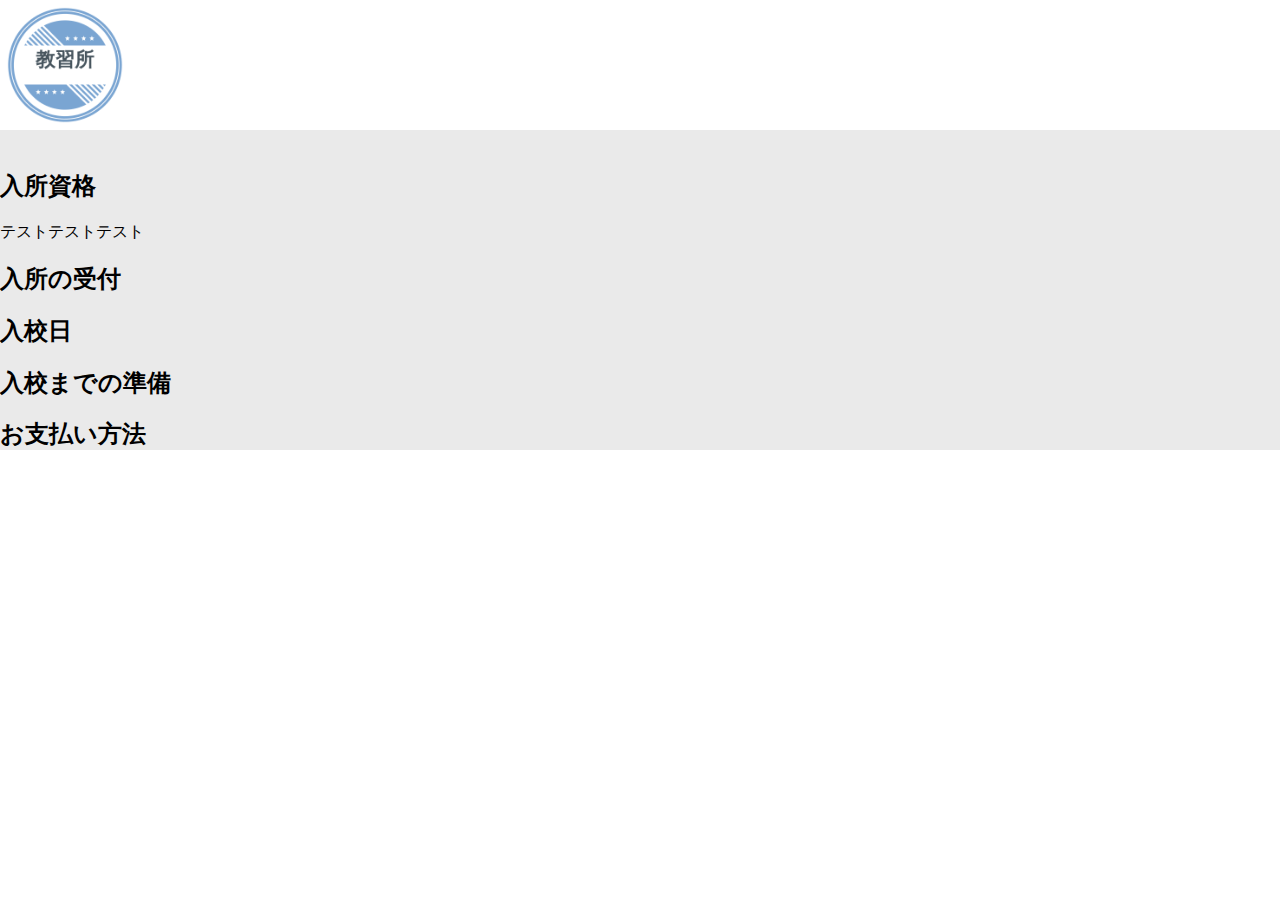
<file: ininfo.html>
<!DOCTYPE html>
<html lang="en">
<head>
    <meta charset="UTF-8">
    <meta http-equiv="X-UA-Compatible" content="IE=edge">
    <meta name="viewport" content="width=device-width, initial-scale=1.0">
    <title>入校案内</title>
    <link rel="stylesheet" href="ininfo.css">
</head>
<body>
    <header>
        <div class="header-container">
            <div class="header-left">
                <img src="./logo_transparent.png">
            </div>
            <div class="header-right"></div>
        </div>
    </header>
    <main>
        <div class="main-container">
            <h2>入所資格</h2>
                <div>テストテストテスト</div>
            <h2>入所の受付</h2>
            <h2>入校日</h2>
            <h2>入校までの準備</h2>
            <h2>お支払い方法</h2>
        </div>
    </main>
</body>
</html>
</file>
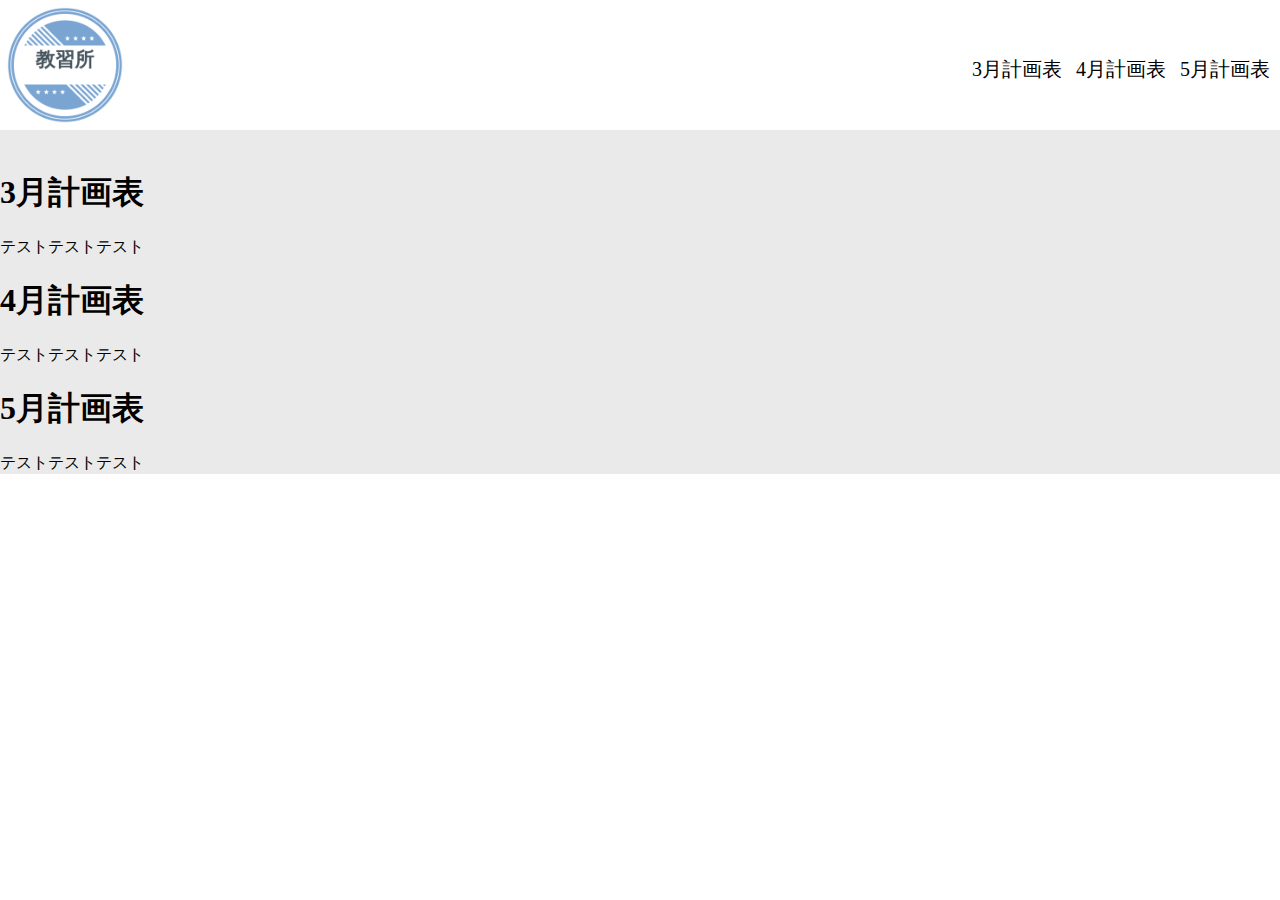
<file: plan.html>
<!DOCTYPE html>
<html lang="en">
<head>
    <meta charset="UTF-8">
    <meta http-equiv="X-UA-Compatible" content="IE=edge">
    <meta name="viewport" content="width=device-width, initial-scale=1.0">
    <title>計画表</title>
    <link rel="stylesheet" href="plan.css">
</head>
<body>
    <header>
        <div class="header-container">
            <div class="header-left">
                <img src="./logo_transparent.png">
            </div>
            <div class="header-right">
                <ul>
                    <a href="#headerright-1">3月計画表</a>
                    <a href="#headerright-2">4月計画表</a>
                    <a href="#headerright-3">5月計画表</a>
                </ul>
            </div>
        </div>
    </header>
    <main>
        <div class="main-container">
            <h1>3月計画表</h1>
                <div>テストテストテスト</div>
            <h1>4月計画表</h1>
                <div>テストテストテスト</div>
            <h1>5月計画表</h1>
                <div>テストテストテスト</div>
        </div>
    </main>
</body>
</html>
</file>
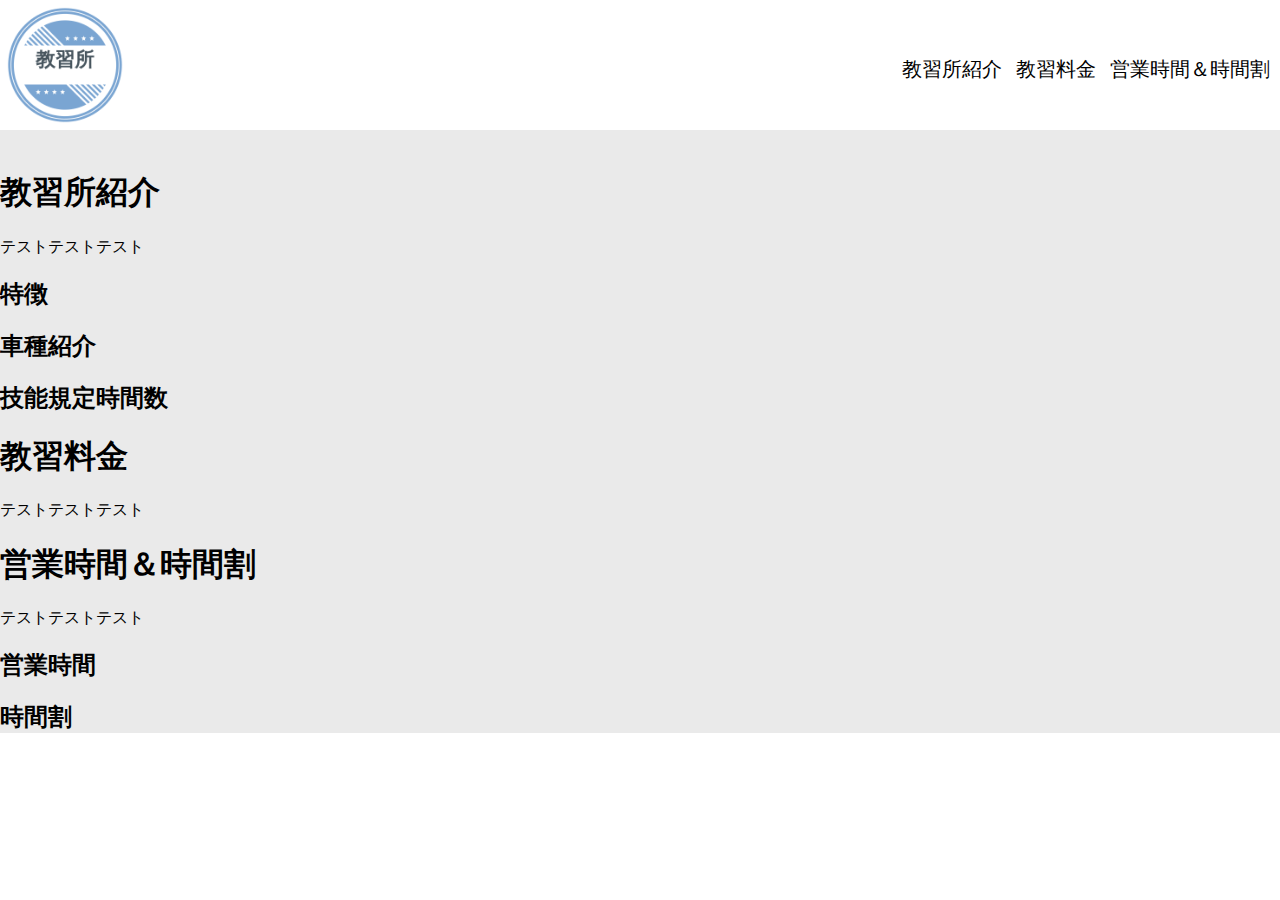
<file: schoolinfo.html>
<!DOCTYPE html>
<html lang="en">
<head>
    <meta charset="UTF-8">
    <meta http-equiv="X-UA-Compatible" content="IE=edge">
    <meta name="viewport" content="width=device-width, initial-scale=1.0">
    <title>教習所案内</title>
    <link rel="stylesheet" href="shcoolinfo.css">
</head>
<body>
    <header>
        <div class="header-container">
            <div class="header-left">
                <img src="./logo_transparent.png">
            </div>
            <div class="header-right">
                <ul>
                    <a href="#headerright-1">教習所紹介</a>
                    <a href="#headerright-2">教習料金</a>
                    <a href="#headerright-3">営業時間＆時間割</a>
                </ul>
            </div>
        </div>
    </header>
    <main>
        <div class="main-container">
            <h1>教習所紹介</h1>
                <div>テストテストテスト</div>
            <h2>特徴</h2>
            <h2>車種紹介</h2>
            <h2>技能規定時間数</h2>
            <h1>教習料金</h1>
                <div>テストテストテスト</div>
            <h1>営業時間＆時間割</h1>
                <div>テストテストテスト</div>
            <h2>営業時間</h2>
            <h2>時間割</h2>
        </div>
    </main>
    
</body>
</html>
</file>
<file: ininfo.css>
html, body{
    margin: 0;
    padding: 0;
}

header{
    width: 100%;
    height: 130px;
    background-color: rgba(255, 255, 255);
    position: fixed;
    z-index: 10;
}

.header-container{
    width: 100%;
    height: 130px;
    display: flex;
    justify-content: space-between;
}

.header-left img{
    height: 130px;
}

main{
    width: 100%;
    padding-top: 150px;
    background-color: rgba(151, 151, 151, 0.2);
}
</file>
<file: plan.css>
html, body{
    margin: 0;
    padding: 0;
}

header{
    width: 100%;
    height: 130px;
    background-color: rgba(255, 255, 255);
    position: fixed;
    z-index: 10;
}

.header-container{
    width: 100%;
    height: 130px;
    display: flex;
    justify-content: space-between;
}

.header-left img{
    height: 130px;
}

.header-right{
    margin-top: 40px;
}

.header-right a{
    font-size: 20px;
    margin-right: 10px;
    text-decoration: none;
    color: black;
}

main{
    width: 100%;
    padding-top: 150px;
    background-color: rgba(151, 151, 151, 0.2);
}
</file>
<file: shcoolinfo.css>
html, body{
    margin: 0;
    padding: 0;
}

header{
    width: 100%;
    height: 130px;
    background-color: rgba(255, 255, 255);
    position: fixed;
    z-index: 10;
}

.header-container{
    width: 100%;
    height: 130px;
    display: flex;
    justify-content: space-between;
}

.header-left img{
    height: 130px;
}

.header-right{
    margin-top: 40px;
}

.header-right a{
    font-size: 20px;
    margin-right: 10px;
    text-decoration: none;
    color: black;
}

main{
    width: 100%;
    padding-top: 150px;
    background-color: rgba(151, 151, 151, 0.2);
}
</file>
